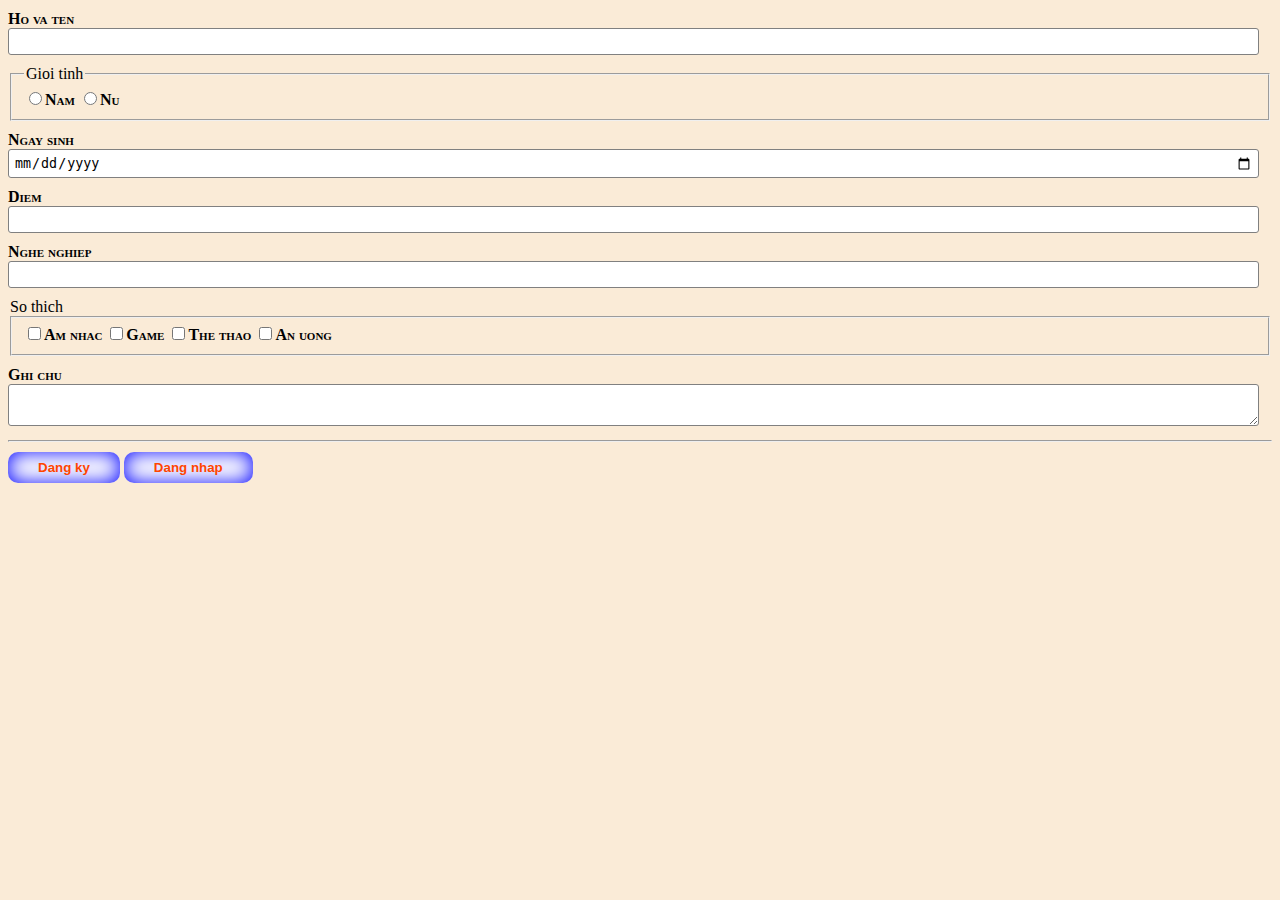
<file: DangKy.html>
<!DOCTYPE html>
<html lang="en">
<head>
    <meta charset="UTF-8">
    <meta name="viewport" content="width=device-width, initial-scale=1.0">
    <title>Lab 10 | Bai 2 | DinhThuanPhat</title>
    <link rel="stylesheet" href="Bai 2.css">
    <style>
        body{
            background-color: antiquewhite;
        }
    </style>
</head>
<body>
    <form>
        <div class="form-group">
            <label>Ho va ten</label>
            <input type="text" tabindex="1" class="form-control">
        </div>
        <div class="form-group">
            <fieldset>
                <legend>Gioi tinh</legend>
                <label><input type="radio" name="gt">Nam</label>
                <label><input type="radio" name="gt">Nu</label>
            </fieldset>
        </div>
        <div class="class form-group">
            <label>Ngay sinh</label>
            <input type="date" class="form-control">
        </div>
        <div class="class form-group">
            <label>Diem</label>
            <input type="number" min="0" max="10" step="0.25" class="form-control">
        </div>
        <div class="form-group">
            <label>Nghe nghiep</label>
            <input list="ngheNghiep" tabindex="2" class="form-control">
            <datalist>
                <option value="Sinh vien"></option>
                <option value="Choi game"></option>
                <option value="Giao su"></option>
                <option value="Giao vien"></option>
                <option value="Tho ho"></option>
            </datalist>
        </div>
        <div class="form-group">
            <legend>So thich</legend>
            <fieldset>
                <label><input type="checkbox">Am nhac</label>
                <label><input type="checkbox">Game</label>
                <label><input type="checkbox">The thao</label>
                <label><input type="checkbox">An uong</label>
            </fieldset>
        </div>
        <div class="form-group">
            <label>Ghi chu</label>
            <textarea tabindex="3" class="form-control"></textarea>
        </div>
        <hr>
        <div class="form-group">
            <input type="submit" value="Dang ky" class="form-button">
            <input type="submit" value="Dang nhap" class="form-button">
        </div>
    </form>
</body>
</html>
</file>
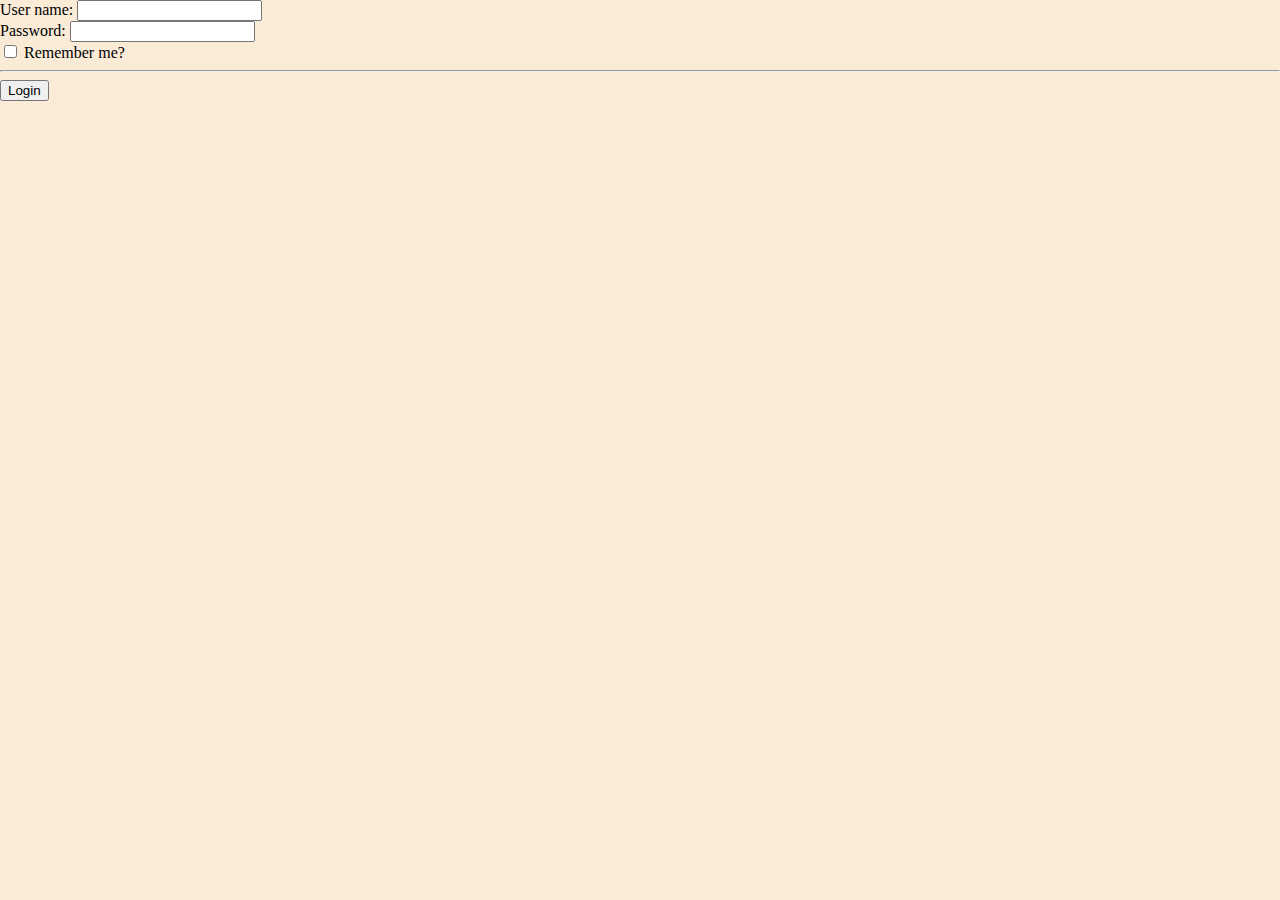
<file: DangNhap.html>
<!DOCTYPE html>
<html lang="en">
<head>
    <meta charset="UTF-8">
    <meta name="viewport" content="width=device-width, initial-scale=1.0">
    <title>Lab 9 | bai 1 | DinhThuanPhat</title>
    <link rel="stylesheet" href="Bai 1.css">
    <style>
        body{
            background-color: antiquewhite;
        }
    </style>
</head>
<body>
    <form action="">
        <div class="form-group">
            <label>User name:</label>
            <input type="text" name="userName" class="form-control">
        </div>
        <div class="form-group">
            <label>Password:</label>
            <input type="text" name="pasword" class="form-control">
        </div>
        <div class="form-group">
            <label><input type="checkbox"> Remember me?</label>
        </div>
        <hr>
        <input type="submit" value="Login" class="form-control">
    </form>
</body>
</html>
</file>
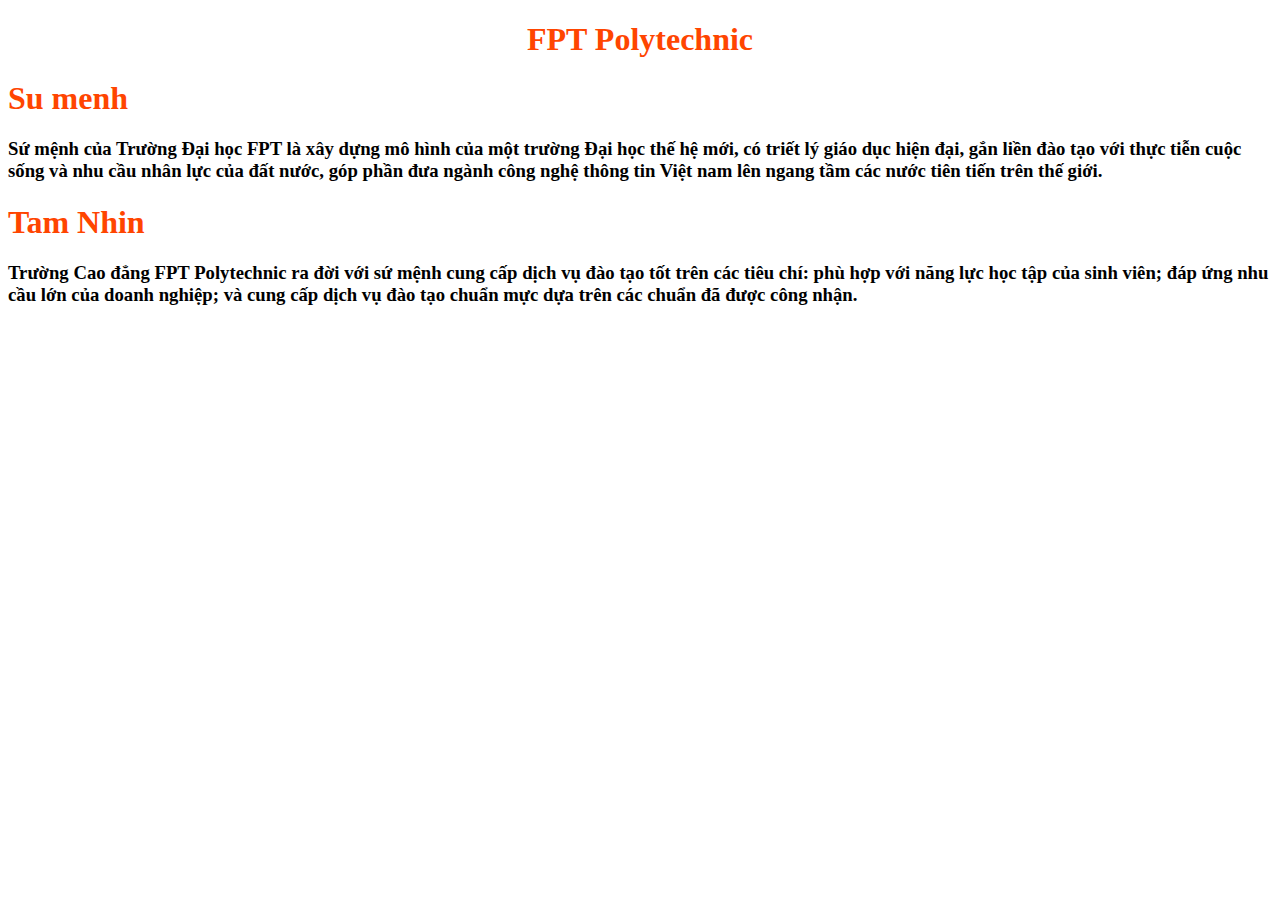
<file: GioiThieu.html>
<!DOCTYPE html>
<html lang="en">
<head>
    <meta charset="UTF-8">
    <meta name="viewport" content="width=device-width, initial-scale=1.0">
    <title>Document</title>
    <style>
        h1{
            color: orangered;
        }
    </style>
</head>
<body>
    <center><h1><b>FPT Polytechnic</b></h1></center>
    <h1><b>Su menh</b></h1>
    <h3>
        Sứ mệnh của Trường Đại học FPT là xây dựng mô hình của một trường Đại học thế hệ mới, có triết lý giáo dục hiện đại, gắn liền đào tạo với thực tiễn cuộc sống và nhu cầu nhân lực của đất nước, góp phần đưa ngành công nghệ thông tin Việt nam lên ngang tầm các nước tiên tiến trên thế giới.
    </h3>
    <h1><b>Tam Nhin</b></h1>
    <h3>Trường Cao đẳng FPT Polytechnic ra đời với sứ mệnh cung cấp dịch vụ đào tạo tốt trên các tiêu chí: phù hợp với năng lực học tập của sinh viên; đáp ứng nhu cầu lớn của doanh nghiệp; và cung cấp dịch vụ đào tạo chuẩn mực dựa trên các chuẩn đã được công nhận.</h3>

</body>
</html>
</file>
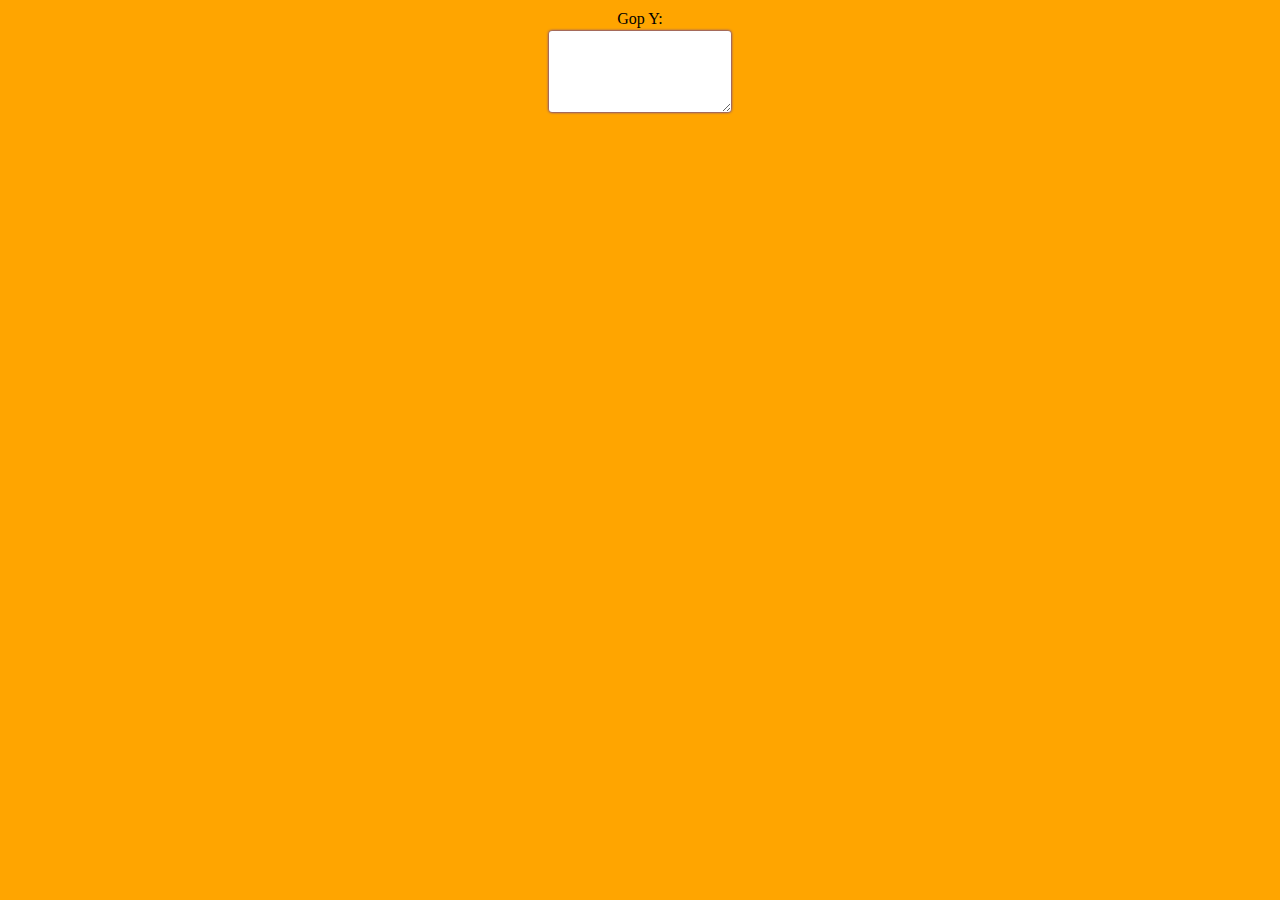
<file: GopY.html>
<!DOCTYPE html>
<html lang="en">
<head>
    <meta charset="UTF-8">
    <meta name="viewport" content="width=device-width, initial-scale=1.0">
    <title>Document</title>
    <style>
        body{
            height: 100px;
            background-color: orange;
        }
 .form-group{
    margin: 10px 3px;
}
.form-control{
    padding: 3px;
    display: block;
    border: none;
    box-shadow: 0 0 3px blue;
    border-radius: 3px;
    margin-top: 3px;
    outline: none;
}
.form-group>label{
    font-variant: small-caps;
}
    </style>
</head>
<body>
    <div class="form-group">
        <center><label>Gop Y:</label></center>
        <center><textarea name="GhiChu" id="" rows="5" class="form-control"></textarea></center>
</body>
</html>
</file>
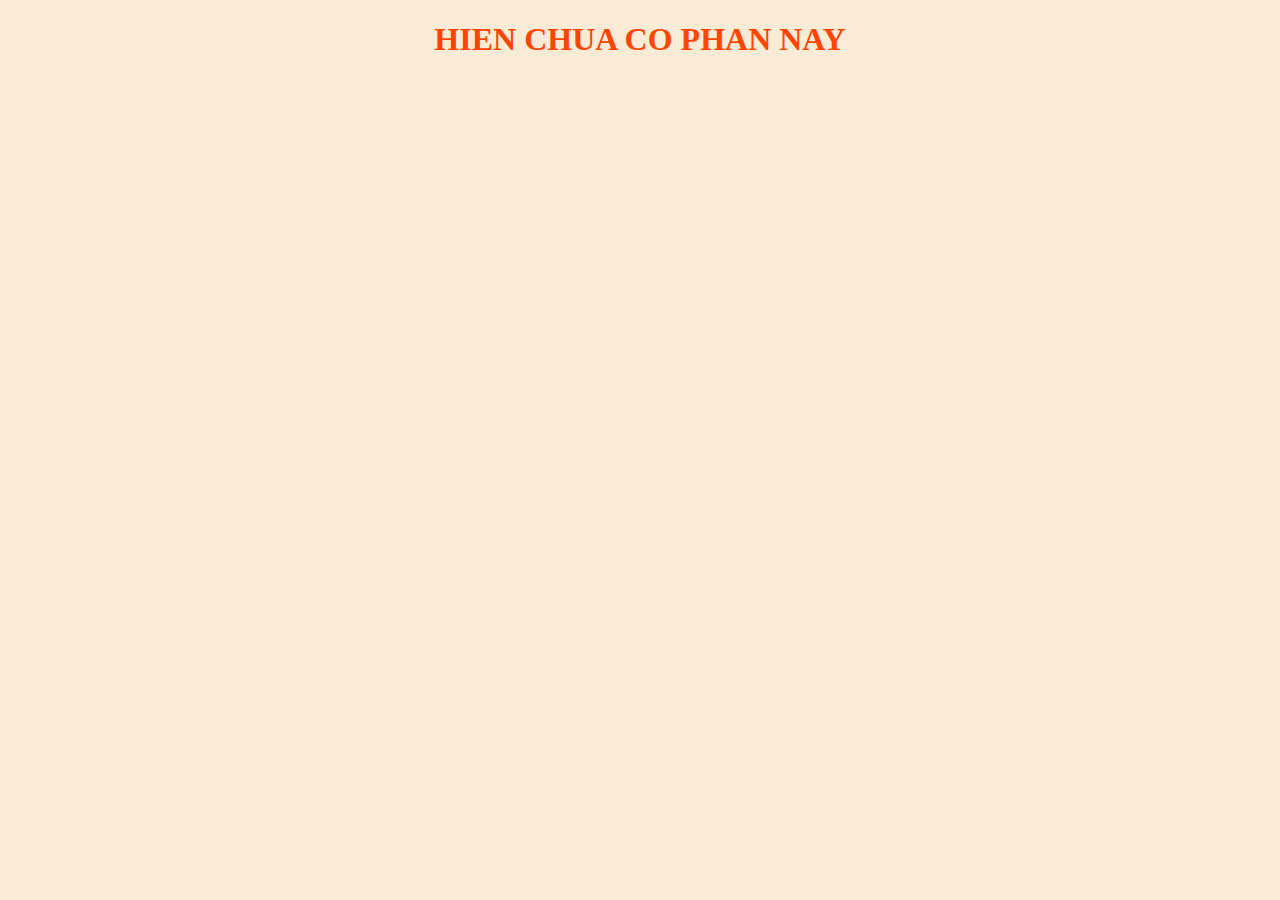
<file: Hop Dap.html>
<!DOCTYPE html>
<html lang="en">
<head>
    <meta charset="UTF-8">
    <meta name="viewport" content="width=device-width, initial-scale=1.0">
    <title>Document</title>
    <STyle>
        body{
            background-color: antiquewhite;
        }
        h1{
            color: orangered;
        }
    </STyle>
</head>
<body>
    <center><h1><b>HIEN CHUA CO PHAN NAY</b></h1></center>
</body>
</html>
</file>
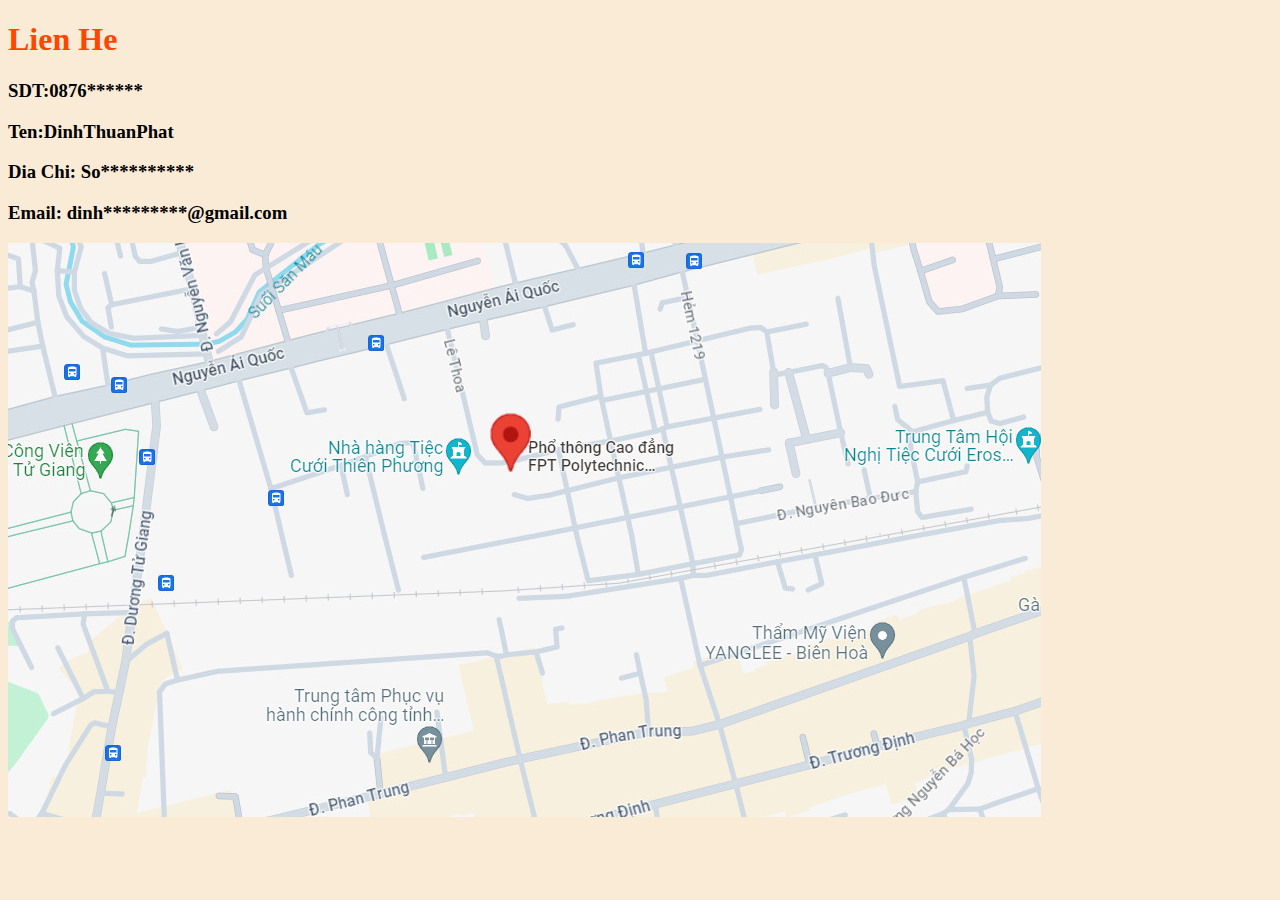
<file: Mobile.html>
<!DOCTYPE html>
<html lang="en">
<head>
    <meta charset="UTF-8">
    <meta name="viewport" content="width=device-width, initial-scale=1.0">
    <title>Document</title>
    <style>
        body{
            background-color: antiquewhite;
        }
        h1{
            color: orangered;
        }
    </style>
</head>
<body>
    <h1><b>Lien He</b></h1>
    <h3>
        SDT:0876******

    </h3>
    <h3>
        Ten:DinhThuanPhat
    </h3>
    <h3>
        Dia Chi: So**********
    </h3>
    <h3>
        Email: dinh*********@gmail.com
    </h3>
    <img src="image/map.jpg" alt="">
</body>
</html>
</file>
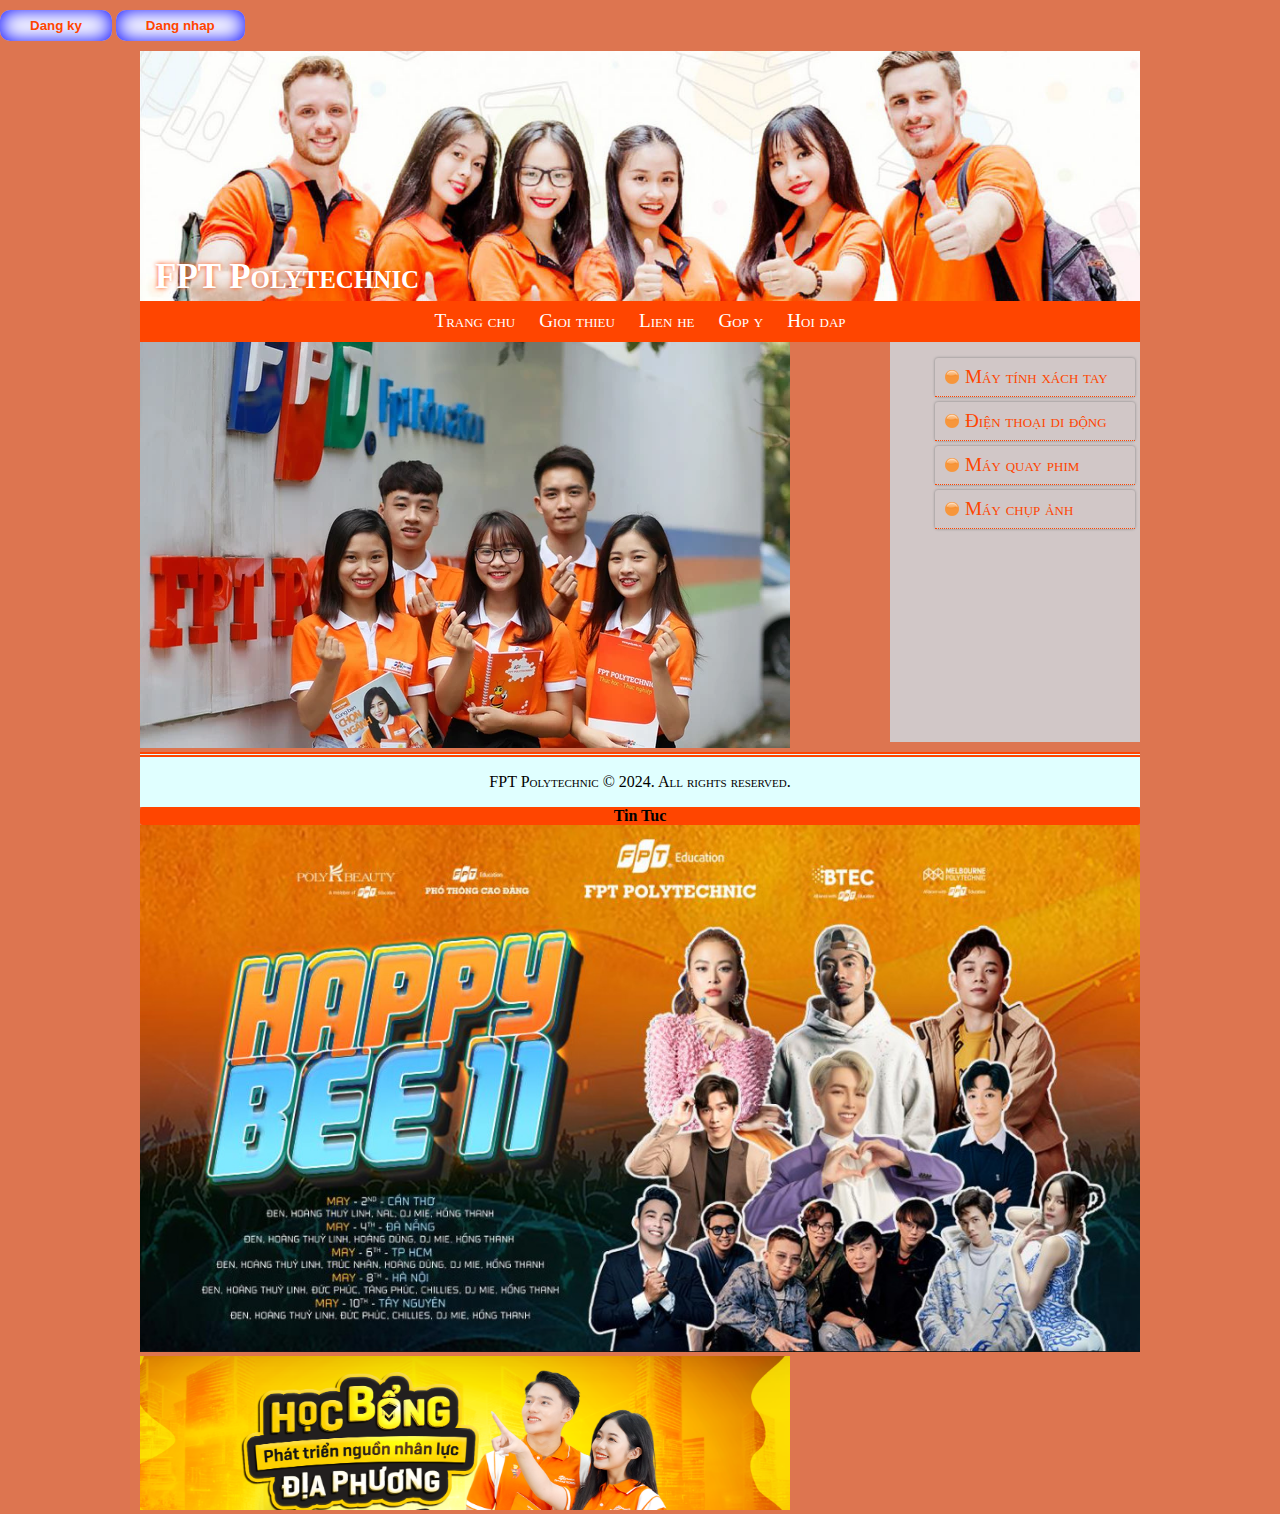
<file: Trang chu.html>
<!DOCTYPE html>
<html lang="en">
<head>
    <meta charset="UTF-8">
    <meta name="viewport" content="width=device-width, initial-scale=1.0">
    <title>Assignment 2 | DinhThuanPhat</title>
    <link rel="stylesheet" href="Trang chu.css">
</head>
<body>
    <div class="form-group">
        <a href="DangKy.html"><input type="submit" value="Dang ky" class="form-button"></a>
        <a href="DangNhap.html"><input type="submit" value="Dang nhap" class="form-button"></a>
    </div>
    <div class="container">
        <header>
            <div class="company-info">
                <h1>FPT Polytechnic</h1>
            </div>
        </header>
        <nav class="menu">
            <ul>
                <li><a href="#">Trang chu</a></li>
                <li><a href="GioiThieu.html">Gioi thieu</a></li>
                <li>
                    <a href="Mobile.html">Lien he</a>
                    <ul>
                        <li><a href="#">Mobile</a></li>
                        <li><a href="#">Email</a></li>
                    </ul>
                </li>
                <li><a href="GopY.html">Gop y</a></li>
                <li><a href="Hop Dap.html">Hoi dap</a></li>
            </ul>
        </nav>
        <img src="image/anh-1-crop-15362282400821696735545.webp" alt width="650px">
        <aside>
            <ul>
                <li><a href="#">Máy tính xách tay</a></li>
                <li><a href="#">Điện thoại di động</a></li>
                <li><a href="#">Máy quay phim</a></li>
                <li><a href="#">Máy chụp ảnh</a></li>
            </ul>
        </aside>
        <footer>
            FPT Polytechnic © 2024. All rights reserved.
        </footer>
    </div>
    <div class="container">
        <h4>Tin Tuc</h4>
        <img src="image/pp.jpg" alt width="1000px">
        <img src="image/ee.jpg" alt width="650px">
    </div>

</body>
</html>
</file>
<file: Bai 2.css>
.form-group{
    margin: 10px 0;
}
.form-control{
    width: 98%;
    padding: 5px;
    outline: none;
    border: 1px solid gray;
    border-radius: 3px;
}
.form-group label{
    font-weight: bold;
    font-variant: small-caps;
}
.form-control:focus{
    background-color: yellow;
    box-shadow: 0 0 3px gray;
    border: 1px solid red;
}
.form-button{
    padding: 8px 30px;
    outline: none;
    border: none;
    border-radius: 10px;
    font-weight: bold;
    background-color: white;
    color: orangered;
    box-shadow: inset 0 0 20px blue;
}
.form-button:hover{
    color: black;
    box-shadow: inset 0 0 20px gray;
}
.form-button:focus{
    box-shadow: inset 0 0 20px orange;
}
</file>
<file: Bai 1.css>
body {
    padding: 0px;
    margin: 0px;
}

.container {
    max-width: 1200px;
    margin: 0px auto;
}

.container>header {
    background-image: url('image/sv.jpg');
    background-size: 100% 100%;
    height: 0px;
    padding-bottom: 25%;
}

.container>nav {
    line-height: 40px;
    font-size: large;
    background-color: orangered;
    color: white;
    text-align: center;
    font-variant: small-caps;
}

.container>article {
    min-height: 400px;
    width: 25%;
    background-color: white;
    float: left;
}

.container>aside {
    min-height: 400px;
    width: 25%;
    background-color: lightgray;
    float: right;
}

.container>footer {
    border-top: 5px double orangered;
    line-height: 50px;
    background-color: lightcyan;
    text-align: center;
    font-variant: small-caps;
    clear: both;
}

.container>nav>a {
    color: white;
    text-decoration: none;
    margin: 0 10px;
}

.container>nav>a :hover {
    color: yellow;
    text-decoration: underline;
}

iframe[name=page] {
    width: 100%;
    min-height: 400px;
}

.menu {
    padding: 1px;
    margin: 1px;
    list-style: none;
    border-radius: 2px;
    box-shadow: 0 0 5px gray;
}

.menu a {
    background: url('image/dot1.png')no-repeat 10px center;
    display: block;
    border-bottom: 1px dotted orangered;
    font-variant: small-caps;
    font-size: large;
    text-decoration: none;
    padding: 8px 5px 8px 30px;
}

.menu a:hover {
    background: url('image/dot2.png')no-repeat 10px center;
    background-color: 1px dotted white;
    background-color: orangered;
    color: white;
    font-weight: bold;
}

article>iframe {
    padding: 80px;
}

.color {
    font-size: larger;
    font-weight: bold;
    color: orangered;
}
</file>
<file: Trang chu.css>
.menu>ul>li{
    display: inline-block;
}
.menu>ul>li>a{
    display: block;
    text-decoration: none;
    font-variant: small-caps;
    font-size: larger;
    color: white;
    padding: 0 10px;
    line-height: 40px;
}
.menu>ul{
    padding: 0px;
    margin: 0px;
    list-style: none;
    border-radius: 3px;
    background-color: orangered;
    text-align: center;
}
.menu>ul>li>a:hover{
    color: yellow;
}
.menu>ul>li{
    position: relative;
}
.menu ul ul{
    position: absolute;
    display: none;
    padding: 0px;
    margin: 0px;
    list-style: none;
    border-radius: 3px;
    width: 200px;
    background-color: white;
    box-shadow: 0 0 1px gray;
    text-align: left;
}
.menu ul ul a{
    display: block;
    line-height: 30px;
    color: orangered;
    text-decoration: none;
    font-variant: small-caps;
    font-size: larger;
    padding: 0 10px;
}
.menu>ul>li:hover>ul{
    display: block;
}
.menu ul ul a:hover{
    background-color: orangered;
    color: white;
}
body{
    background-color: rgb(221, 117, 80);
    padding: 0px;
    margin: 0px;
}
.container{
    max-width: 1000px;
    margin: 0 auto;
    position: relative;
}
.container > header{
    background-image: url('image/sv.jpg');
    background-size:100% 100%;
    height:0px;
    padding-bottom:25%;
}
.company-info{
    width: 300px;
    height: 550px;
    position: absolute;
    bottom: 0px;
    left: 15px;
}
.company-info h1{
    margin: 0;
    padding: 0;
    font-variant: small-caps;
    color: white;
    font-size: 35px;
    text-shadow: 0 0 5px orangered;
}
.container > nav{
    line-height:40px;
    background-color:orangered;
    color:white;
    text-align:center;
    font-variant:small-caps;
}
.container > article{
    min-height:400px;
    width:75%;
    background-color:white;
    float:left;
}
.container > footer{
    border-top:5px double orangered;
    line-height:50px;
    background-color:lightcyan;
    text-align:center;
    font-variant:small-caps;
    clear:both;
}
.container > nav > a{
    color:white;
    text-decoration:none;
    margin:0 10px;
}
.container > nav > a:hover{
    color: yellow;
    text-decoration: underline;
}
.container > aside{ 
    background-color: rgb(209, 199, 199);
    min-height:400px; 
    width:25%; 
    float:right; 
}
.container>aside>ul>li{
    padding: 0px;
    margin: 5px;
    list-style: none;
    border-radius: 3px;
    box-shadow: 0 0 3px gray;
}
.container>aside>ul>li>a{
    background: url('image/dot1.png') no-repeat 10px center ;
    display: block; 
    border-bottom: 1px dotted orangered ;
    color: orangered ;
    font-variant: small-caps ;
    font-size: larger ;
    text-decoration: none ;
    padding: 8px 5px 8px 30px ;
}
.container>aside>ul>li>a:hover{ 
    background: url('image/dot2.png') no-repeat 10px center ;
    border-bottom: 1px dotted white ;
    background-color: orangered ;
    color: white ;
    font-weight: bold;
}
.form-group{
    margin: 10px 0;
}
.form-button{
    padding: 8px 30px;
    outline: none;
    border: none;
    border-radius: 10px;
    font-weight: bold;
    background-color: white;
    color: orangered;
    box-shadow: inset 0 0 20px blue;
}
.form-button:hover{
    color: black;
    box-shadow: inset 0 0 20px gray;
}
.container h4{
    padding: 0px;
    margin: 0px;
    list-style: none;
    border-radius: 3px;
    background-color: orangered;
    text-align: center;
}
</file>
